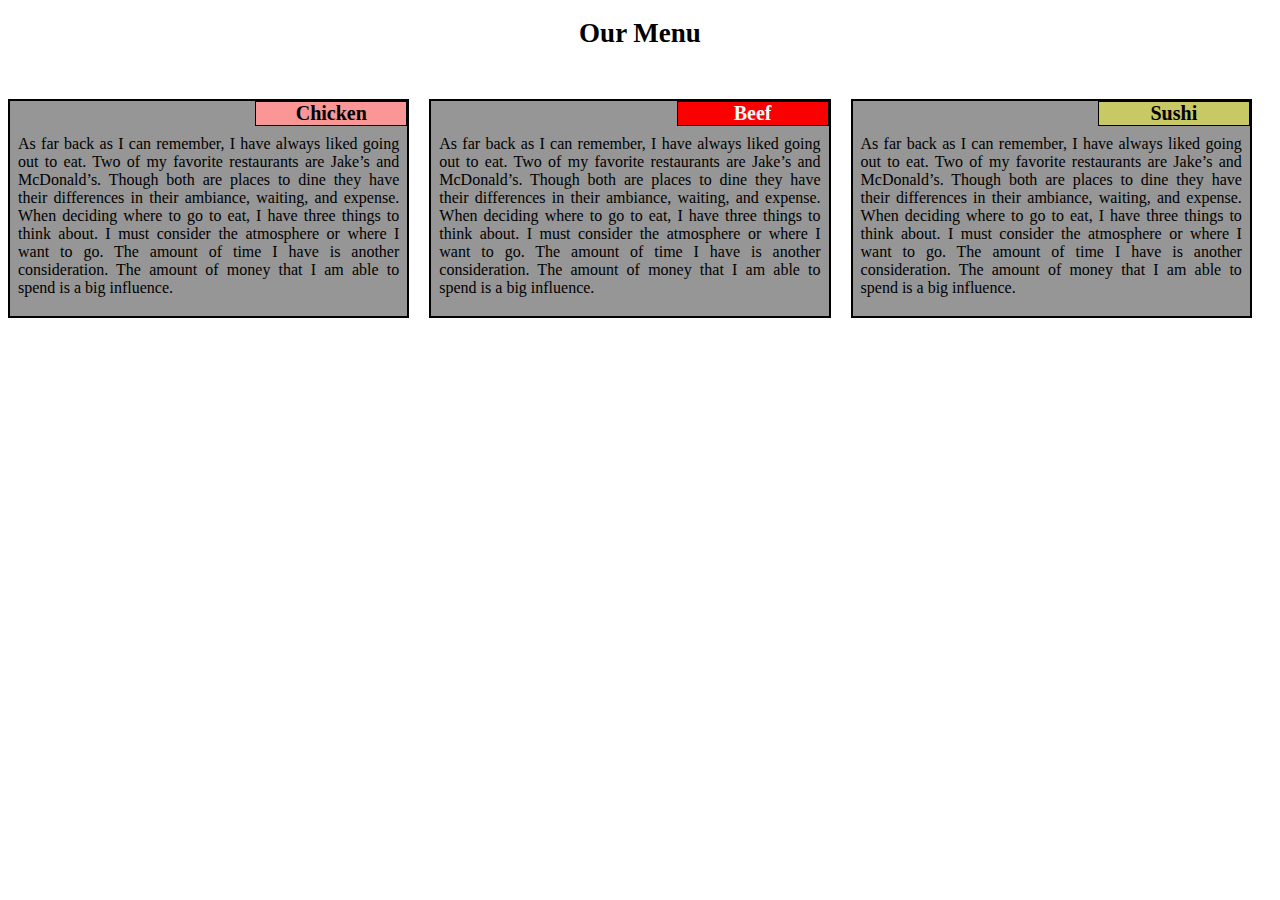
<file: module2-solution/index.html>
﻿<!DOCTYPE html>
<html>
    <head>
    <meta charset="utf-8">
        <meta http-equiv="X-UA-Compatible" content="IE=edge">
        <meta name="viewport" content="width=device-width, initial-scale=1">
        
        <title>Module_2 Solution
        </title>
        
           <link rel="stylesheet" href="style.css">
        

    </head>
    <body>
        
   
        <h1>Our Menu</h1>
        
        <div class='row'>
	<div class='col-lg-4 col-md-6 sx-12'>
		<div class='section'>
			<span id='p1'>Chicken</span>
				<p>As far back as I can remember, I have always liked going out to eat. Two of my favorite restaurants are Jake’s and McDonald’s. Though both are places to dine they have their differences in their ambiance, waiting, and expense. When deciding where to go to eat, I have three things to think about. I must consider the atmosphere or where I want to go. The amount of time I have is another consideration. The amount of money that I am able to spend is a big influence. 
</p>
		</div>
	</div>
	<div class='col-lg-4 col-md-6 sx-12'>
		<div class='section'>
			<span id='p2'>Beef</span>
				<p>As far back as I can remember, I have always liked going out to eat. Two of my favorite restaurants are Jake’s and McDonald’s. Though both are places to dine they have their differences in their ambiance, waiting, and expense. When deciding where to go to eat, I have three things to think about. I must consider the atmosphere or where I want to go. The amount of time I have is another consideration. The amount of money that I am able to spend is a big influence. 
</p>
		</div>
	</div>
	<div class='col-lg-4 col-md-12 sx-12'>
		<div class='section'>
			<span id='p3'>Sushi</span>
				<p>As far back as I can remember, I have always liked going out to eat. Two of my favorite restaurants are Jake’s and McDonald’s. Though both are places to dine they have their differences in their ambiance, waiting, and expense. When deciding where to go to eat, I have three things to think about. I must consider the atmosphere or where I want to go. The amount of time I have is another consideration. The amount of money that I am able to spend is a big influence. 
</p>
		</div>
	</div>
</div>
       
        
    </body>
</html>
</file>
<file: module2-solution/style.css>
{
  box-sizing: border-box;
}
body{
background-color:white;
}


h1 {
	font-size: 27px;
	font-family: Georgia serif;
	text-align: center;
	color: rgb(0, 0, 0);
	margin-bottom: 30px;
        
}

p {
	padding: 15px 5px 0px 5px;
	font-family: Georgia sans-serif;
	font-size: 16px;
	position: relative;
}

.section { 
	background-color: rgb(150, 150, 150);
   	border: 2px solid black;
   	margin-top: 20px; 
   	margin-right: 20px; 
   	padding: 3px;
   	text-align: justify;
   	position: relative;
 }

span {
	font-size: 20px;
	width: 150px;
	border: 1px solid black;
	font-weight: bold;
	text-align: center;
float: right; top :0; right: 0; margin: 0;
	position: absolute;
}
#p1 {
	background-color: rgb(250, 150, 150);
	color: rgb(0, 0, 0);
}
#p2 {
	background-color: rgb(250, 0, 0);
	color: rgb(250, 250, 250);
}
#p3 {
	background-color: rgb(200, 200, 100);
	color: rgb(0, 0, 0);
}
}

.row {
	width: 100%;
}

/*  PC view */

@media (min-width: 992px) {
 
  .col-lg-4 {
    width: 33.33%;
    float: left;
	}
}

/* Tablet view */
@media (min-width: 768px) and (max-width: 991px) {
 
  .col-md-6 {
    width: 50%;
    float: left;
  }
  .col-md-12 {
    width: 100%;
    float: left;
  }
}
/*for very small screens or mobile devices */
@media (max-width: 767px)  {
  
  .col-sx-12 {
  	float: left;
    width: 100%;
  }
}
</file>
